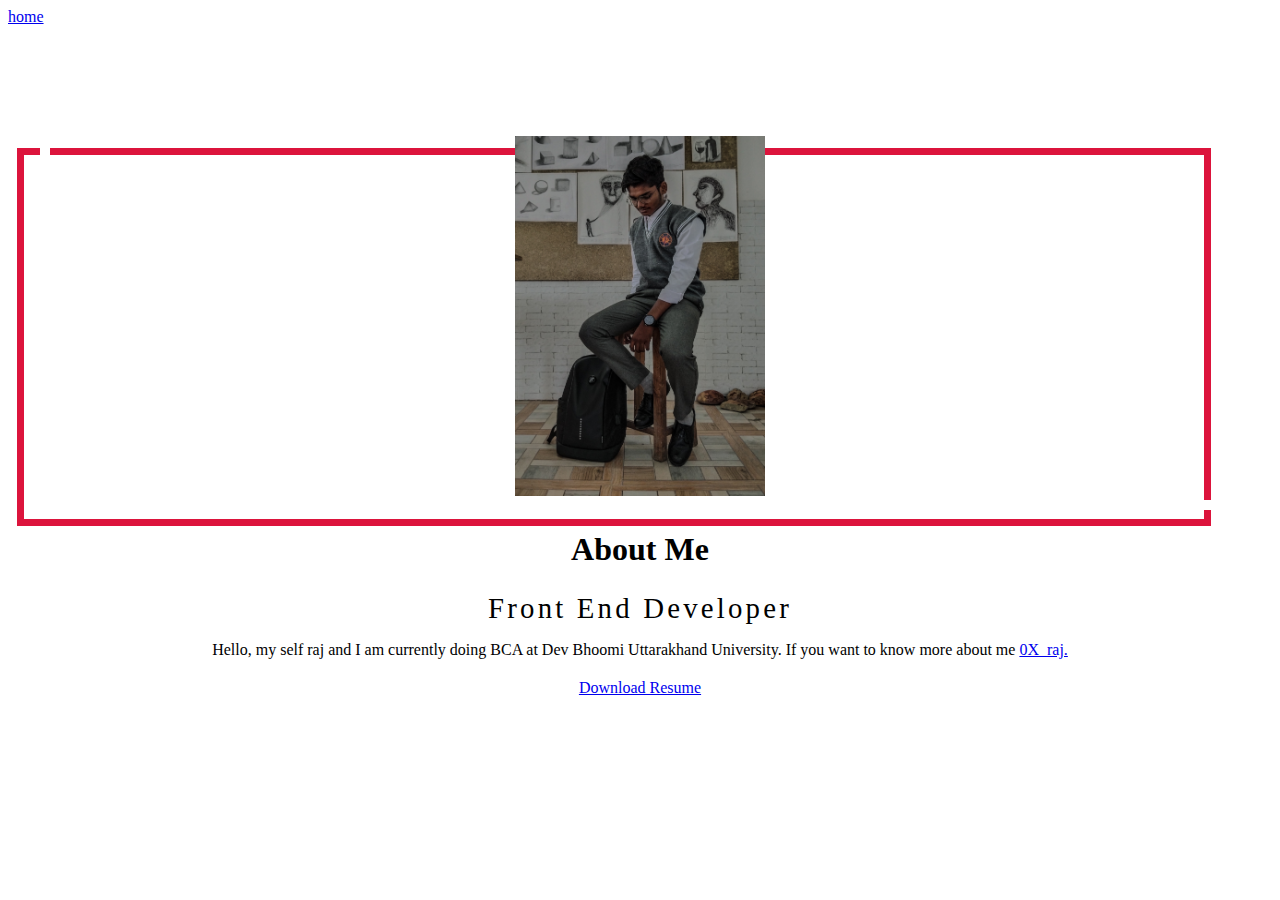
<file: aboutme.html>
<!DOCTYPE html>
<html lang="en">
<head>
    <meta charset="UTF-8">
    <meta http-equiv="X-UA-Compatible" content="IE=edge">
    <meta name="viewport" content="width=device-width, initial-scale=1.0">
    <title>Document</title>
    <link rel="stylesheet" href="aboutstyle.css">
</head>
<body>
    <nav>
        <a href="index.html">home</a>
    </nav>
        <!-- about section-->
        <section id="about">
            <div class="about container">
                <div class="col-left">
                    <div class="about-img">
                        <img src="img/about img.jpg" alt="img">
                    </div>
                </div>
                <div class="col-right">
                    <h1 class="section-title">About <span>Me</span></h1>
                    <h2>Front End Developer</h2>
                    <p>Hello, my self <span class="span">raj</span> and I am currently doing BCA at Dev Bhoomi Uttarakhand University.
                    If you want to know more about me <a href="https://www.instagram.com/0x_raj/?next=%2F" >0X_raj.</a></p>
                    <a href="#" type="button" class="resume">Download Resume</a>
                </div>
            </div>
        </section>
        <!--end about section-->
</body>
</html>
</file>
<file: aboutstyle.css>
/*about section*/
#about .about {
    flex-direction: column-reverse;
    text-align: center;
    max-width: 1200px;
    margin: 0 auto;
    padding: 100px 20px;
}

#about .col-left img {
    width: 250px;
    height: 360px;
}

#about .col-right {
    width: 100%;
}

#about .col-right h2 {
    font-size: 1.8rem;
    font-weight: 500;
    letter-spacing: .2rem;
    margin-bottom: 10px;
}

#about .col-right p {
    margin-bottom: 20px;
}

#about .col-right .cta {
    color: black;
    margin-bottom: 50px;
    padding: 10px 20px;
    font-size: 2rem;
}

#about .col-left .about-img {
    height: 100%;
    font-weight: 100%;
    position: relative;
    border: 10px solid white;
}

#about .col-left .about-img::after {
    content: '';
    position: absolute;
    left: -33px;
    top: 12px;
    height: 100%;
    width: 100%;
    border: 7px solid crimson;
    z-index: -1;
}

/*end about section*/
</file>
